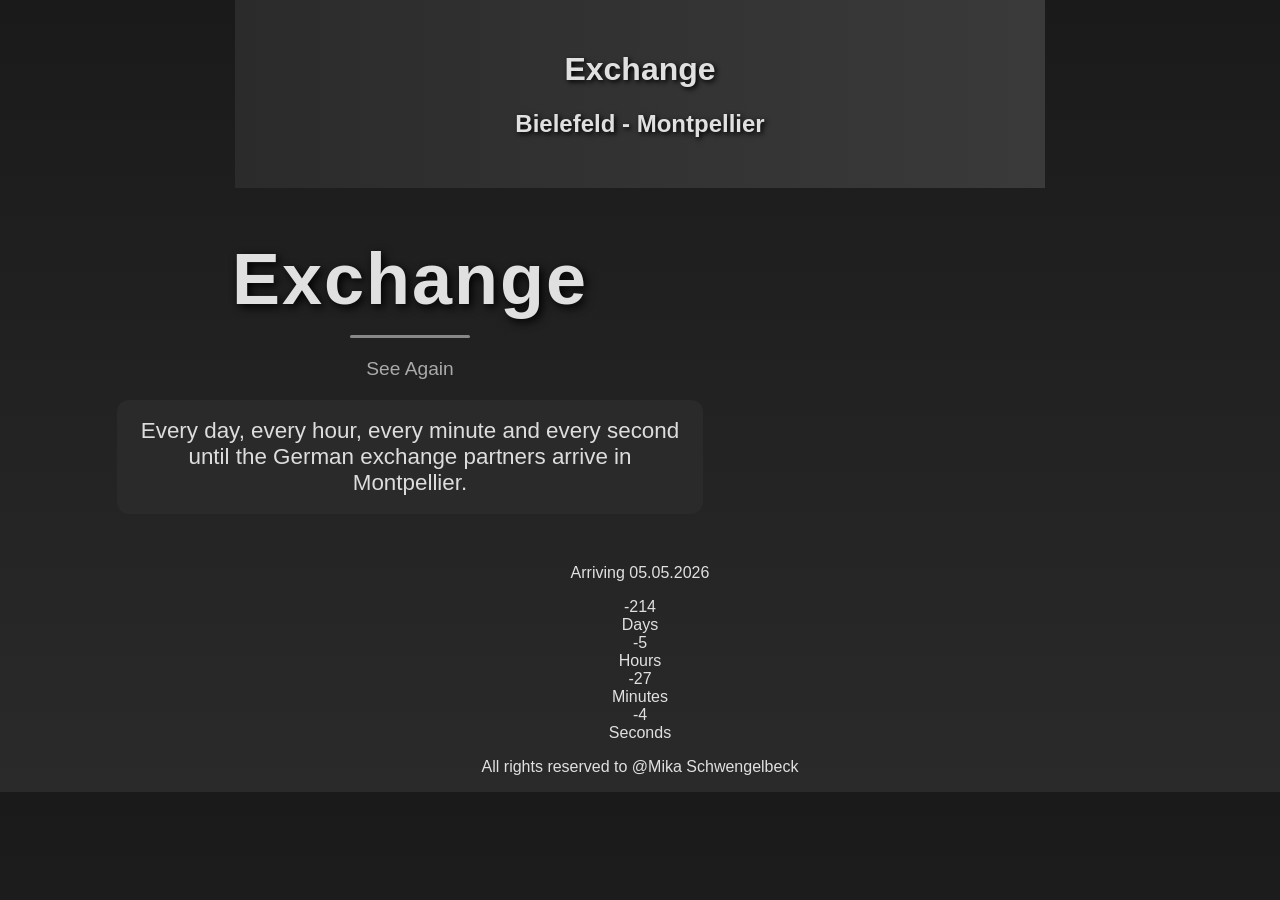
<file: intex.html>
<!DOCTYPE html>
<html lang="en">
<head>
  <meta charset="UTF-8">
  <meta name="viewport" content="width=device-width, initial-scale=1.0">
  <title>Exchange Countdown</title>
  <link rel="stylesheet" href="style.css">
</head>
<body>

  <header class="banner">
    <h1>Exchange</h1>
    <h2>Bielefeld - Montpellier</h2>
  </header>

  <section class="intro">
    <h1 class="main-title">Exchange</h1>
    <div class="title-line"></div>

    <p class="sub-title">See Again</p>

    <div class="text-box">
      <p class="text">
        Every day, every hour, every minute and every second until the German exchange partners arrive in Montpellier.
      </p>
    </div>
  </section>

  <section class="spacer"></section>

  <!-- Countdown Header -->
  <div class="countdown-header hidden">
    <div class="line"></div>
    <p>Arriving 05.05.2026</p>
  </div>

  <!-- Countdown -->
  <section class="countdown hidden">
    <div>
      <div class="number" id="days">0</div>
      <div class="label">Days</div>
    </div>
    <div>
      <div class="number" id="hours">0</div>
      <div class="label">Hours</div>
    </div>
    <div>
      <div class="number" id="minutes">0</div>
      <div class="label">Minutes</div>
    </div>
    <div>
      <div class="number" id="seconds">0</div>
      <div class="label">Seconds</div>
    </div>
  </section>

  <footer>
    <p>All rights reserved to @Mika Schwengelbeck</p>
  </footer>

  <script>
    const countdown = () => {
      const countDate = new Date("May 5, 2026 19:00:00").getTime();
      const now = new Date().getTime();
      const gap = countDate - now;

      const second = 1000;
      const minute = second * 60;
      const hour = minute * 60;
      const day = hour * 24;

      document.getElementById("days").innerText = Math.floor(gap / day);
      document.getElementById("hours").innerText = Math.floor((gap % day) / hour);
      document.getElementById("minutes").innerText = Math.floor((gap % hour) / minute);
      document.getElementById("seconds").innerText = Math.floor((gap % minute) / second);
    };

    setInterval(countdown, 1000);

    // Scroll Animation
    const observer = new IntersectionObserver(entries => {
      entries.forEach(entry => {
        if (entry.isIntersecting) {
          entry.target.classList.add("show");
        }
      });
    });

    document.querySelectorAll(".hidden").forEach(el => observer.observe(el));
  </script>

</body>
</html>
</file>
<file: style.css>
body {
  margin: 0;
  font-family: 'Poppins', Arial, sans-serif;
  text-align: center;
  background: linear-gradient(180deg, #1a1a1a, #2a2a2a);
  color: #e0e0e0;
  overflow-x: hidden;
}

/* Seite schmal halten */
body > * {
  max-width: 750px;
  margin: 0 auto;
  padding: 0 15px;
}

/* HEADER */
.banner {
  background: linear-gradient(90deg, #2b2b2b, #3a3a3a);
  padding: 30px;
  text-shadow: 2px 2px 5px #000;
}

/* INTRO */
.intro {
  margin: 50px 20px;
}

/* GROSSES EXCHANGE (Impact Style) */
.main-title {
  font-size: 4.5rem;
  font-weight: 900;
  font-family: Impact, Haettenschweiler, 'Arial Black', sans-serif;
  text-shadow: 3px 3px 10px #000;
  letter-spacing: 2px;
  margin: 0;
}

/* Linie darunter */
.title-line {
  width: 120px;
  height: 3px;
  background: #888;
  margin: 15px auto 20px auto;
  border-radius: 5px;
}

/* See Again */
.sub-title {
  font-size: 1.2rem;
  color: #aaa;
  margin-bottom: 20px;
}

/* Text Box */
.text-box {
  background: #2a2a2a;
  border-radius: 12px;
  padding: 18px;
  margin: 20px auto;
  max-width: 550px;
}

/* Text */
.text {
  font-size: 1.4rem;
  color: #ddd;
  margin: 0
</file>
